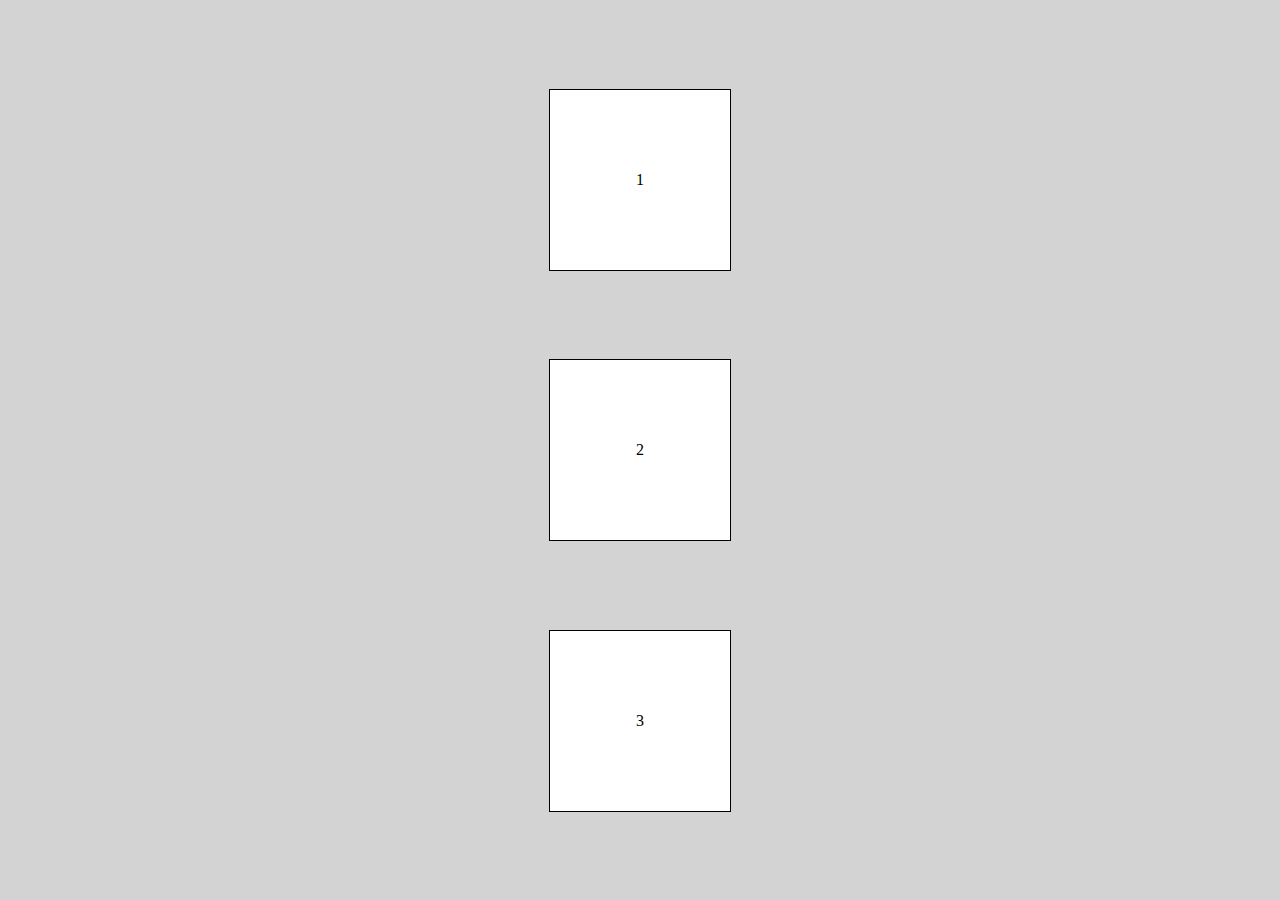
<file: exercicio1/index.html>
<!DOCTYPE html>
<html lang="en">
<head>
    <meta charset="UTF-8">
    <meta http-equiv="X-UA-Compatible" content="IE=edge">
    <meta name="viewport" content="width=device-width, initial-scale=1.0">
    <link rel="stylesheet" href="./style.css">
    <title>Exercício 1</title>
</head>
<body>
    <div class="container">
        <div class="item">1</div>
        <div class="item">2</div>
        <div class="item">3</div>
        </div>
</body>
</html>
</file>
<file: exercicio1/style.css>
* {
  margin: 0;
  padding: 0;
}

.container {
  height: 100vh;
  width: 100vw;
  background-color: lightgray;
  display: flex;
  justify-content: space-evenly;
  flex-direction: column;
  align-items: center;
  
}

.item {
  border: 1px solid black;
  background-color: white;
  height: 180px;
  width: 180px;
  display: flex;
  align-items: center;
  justify-content: center;
  
}
</file>
